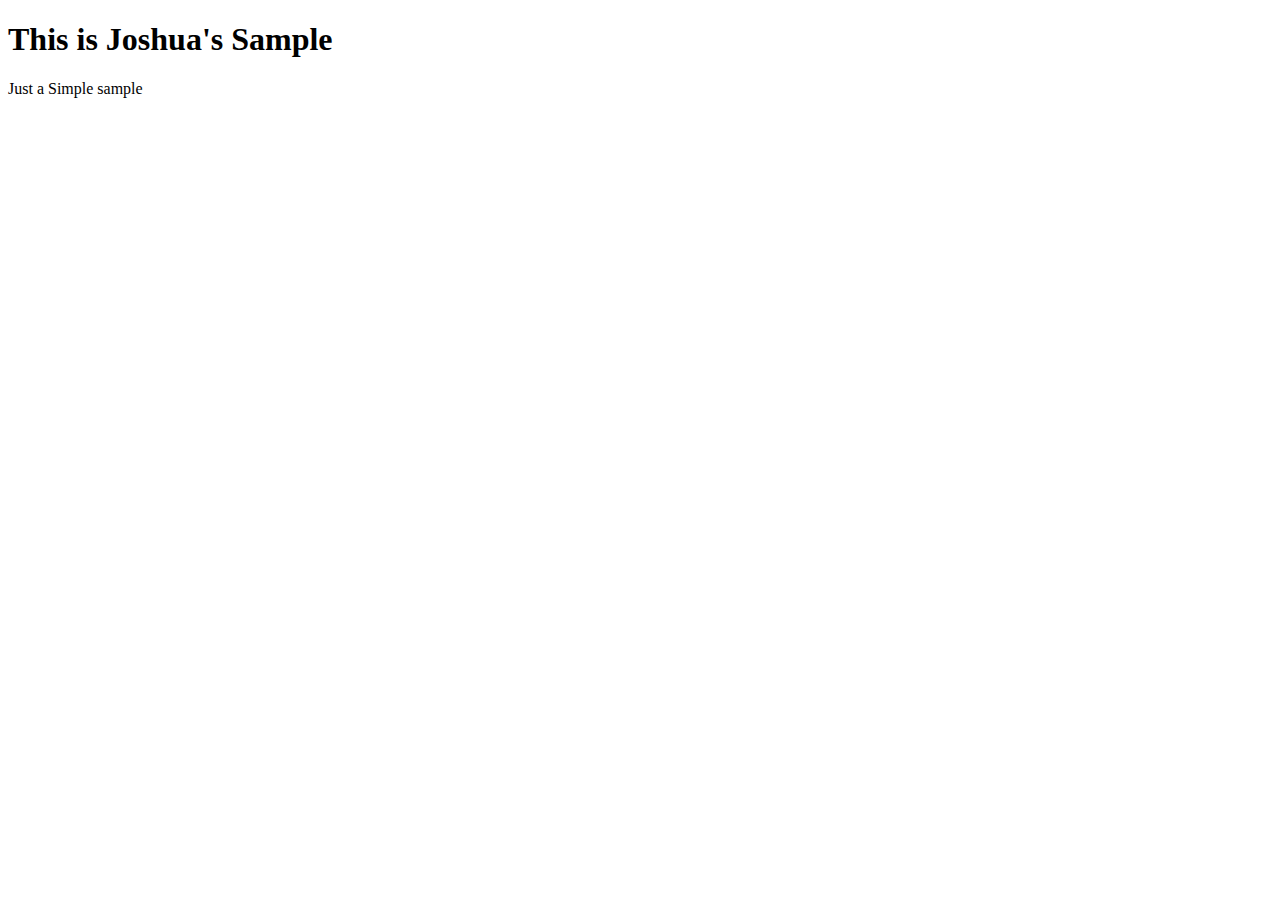
<file: Joshua.html>
<!DOCTYPE html>
<html lang="en">
<head>
    <meta charset="UTF-8">
    <meta name="viewport" content="width=device-width, initial-scale=1.0">
    <title>Document</title>
</head>
<body>
    <h1>This is Joshua's Sample</h1>
    <p>Just a Simple sample</p>
</body>
</html>
</file>
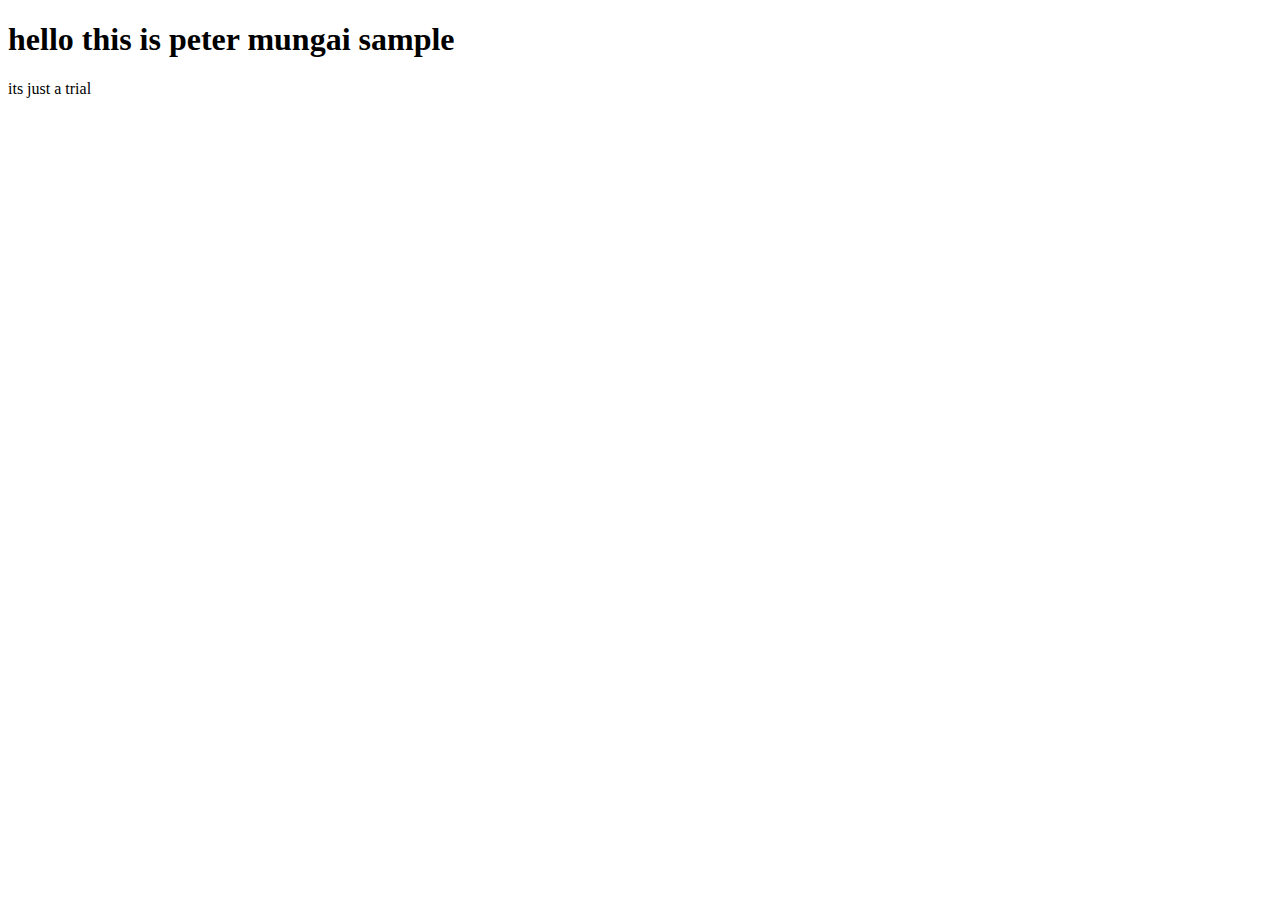
<file: PETER.html>
<!DOCTYPE html>
<html lang="en">
<head>
    <meta charset="UTF-8">
    <meta name="viewport" content="width=device-width, initial-scale=1.0">
    <title>Document</title>
</head>
<body>
    <h1>hello this is peter mungai sample</h1>
    <p>its just a trial</p>
</body>
</html>
</file>
